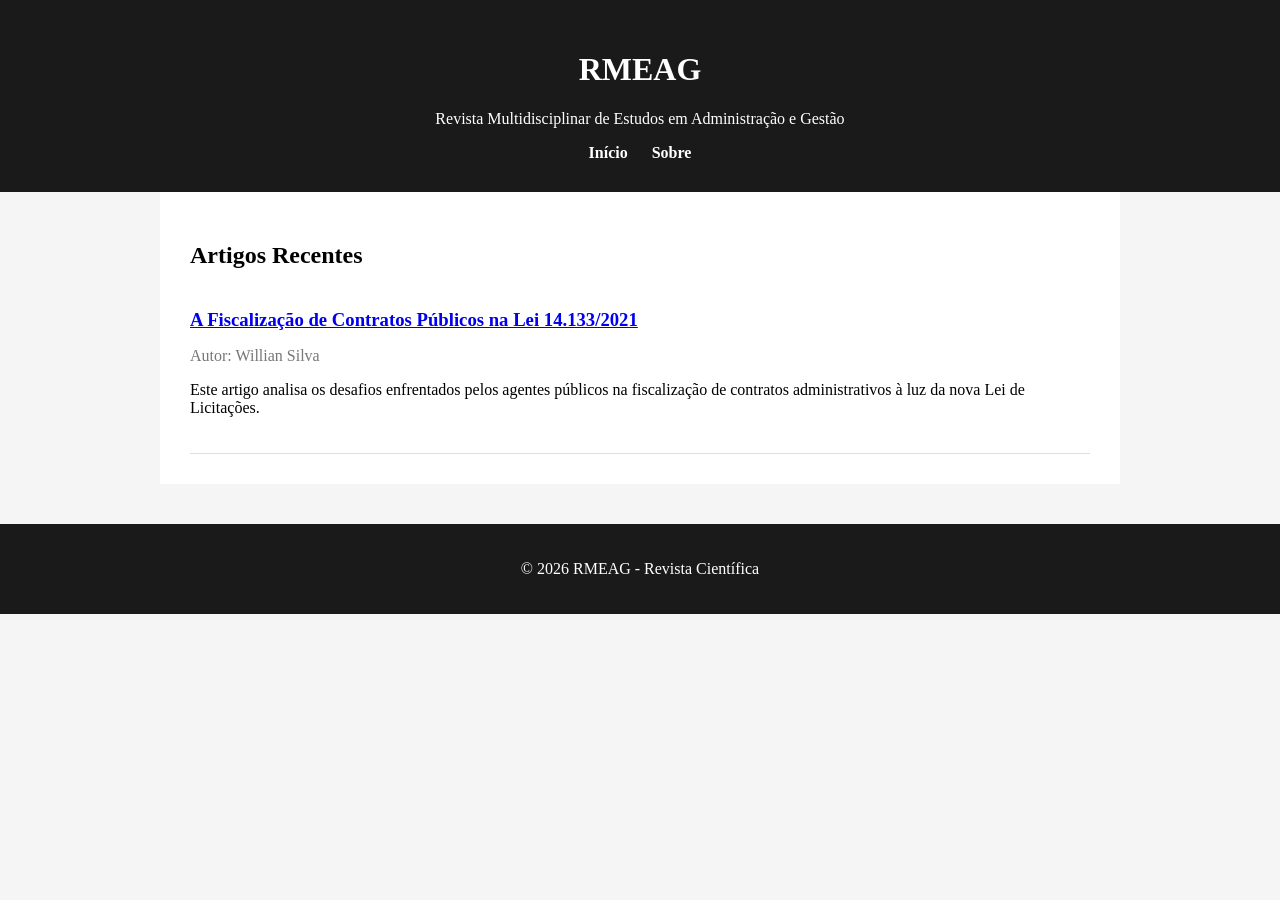
<file: index.html>
<!DOCTYPE html>
<html lang="pt-br">
<head>
<meta charset="UTF-8">
<title>RMEAG - Revista Multidisciplinar de Estudos em Administração e Gestão</title>

<link rel="stylesheet" href="css/style.css">
</head>

<body>

<header>

<h1>RMEAG</h1>
<p>Revista Multidisciplinar de Estudos em Administração e Gestão</p>

<nav>
<a href="index.html">Início</a>
<a href="sobre.html">Sobre</a>
</nav>

</header>

<section class="container">

<h2>Artigos Recentes</h2>

<article class="card">

<h3>
<a href="artigos/exemplo.html">
A Fiscalização de Contratos Públicos na Lei 14.133/2021
</a>
</h3>

<p class="autor">Autor: Willian Silva</p>

<p class="resumo">
Este artigo analisa os desafios enfrentados pelos agentes públicos na fiscalização de contratos administrativos à luz da nova Lei de Licitações.
</p>

</article>

</section>

<footer>

<p>© 2026 RMEAG - Revista Científica</p>

</footer>

</body>
</html>
</file>
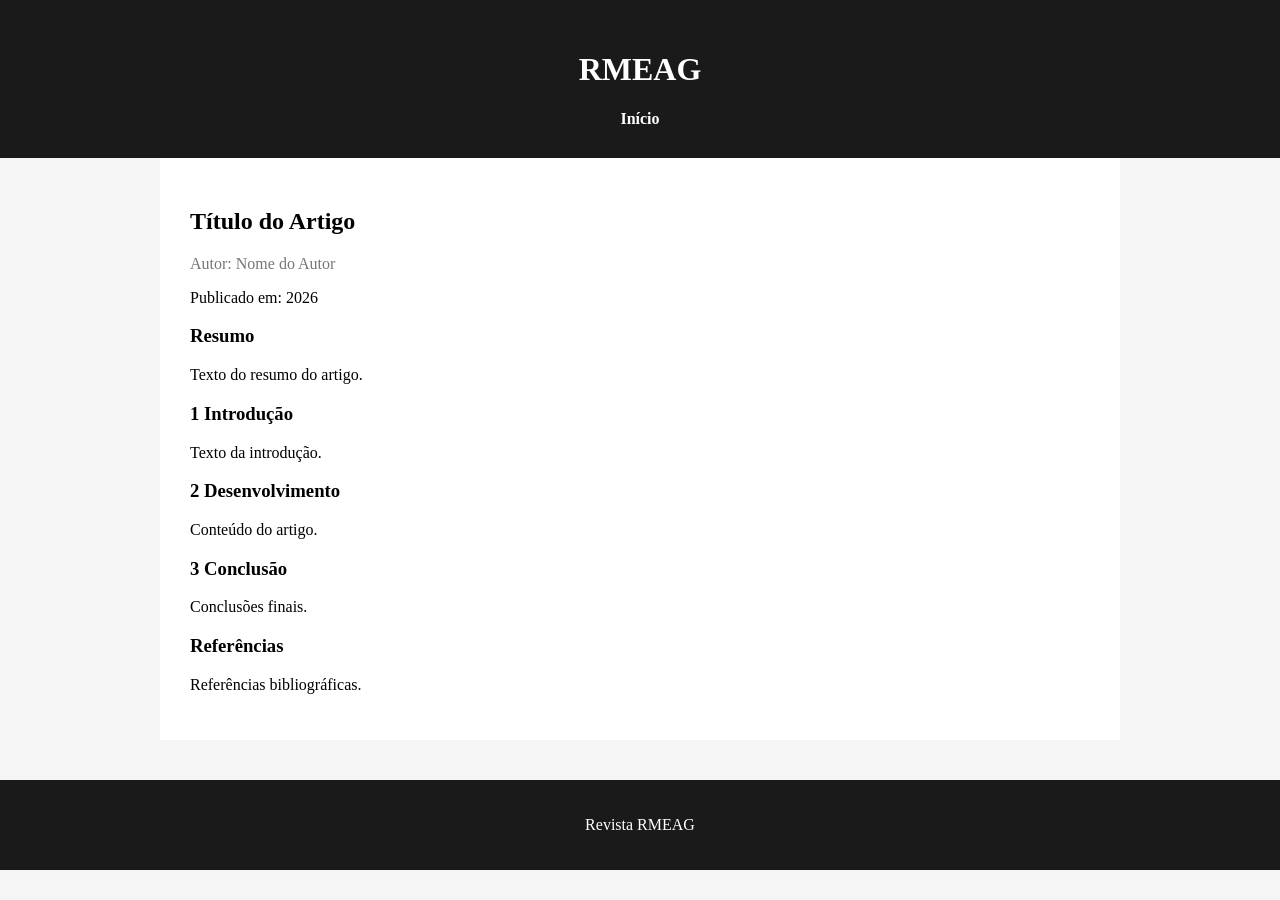
<file: artigo.html>
<!DOCTYPE html>
<html lang="pt-br">

<head>

<meta charset="UTF-8">

<title>Artigo - RMEAG</title>

<link rel="stylesheet" href="../css/style.css">

</head>

<body>

<header>

<h1>RMEAG</h1>

<nav>

<a href="../index.html">Início</a>

</nav>

</header>

<section class="container artigo">

<h2>Título do Artigo</h2>

<p class="autor">
Autor: Nome do Autor
</p>

<p class="data">
Publicado em: 2026
</p>

<h3>Resumo</h3>

<p>
Texto do resumo do artigo.
</p>

<h3>1 Introdução</h3>

<p>
Texto da introdução.
</p>

<h3>2 Desenvolvimento</h3>

<p>
Conteúdo do artigo.
</p>

<h3>3 Conclusão</h3>

<p>
Conclusões finais.
</p>

<h3>Referências</h3>

<p>
Referências bibliográficas.
</p>

</section>

<footer>

<p>Revista RMEAG</p>

</footer>

</body>

</html>
</file>
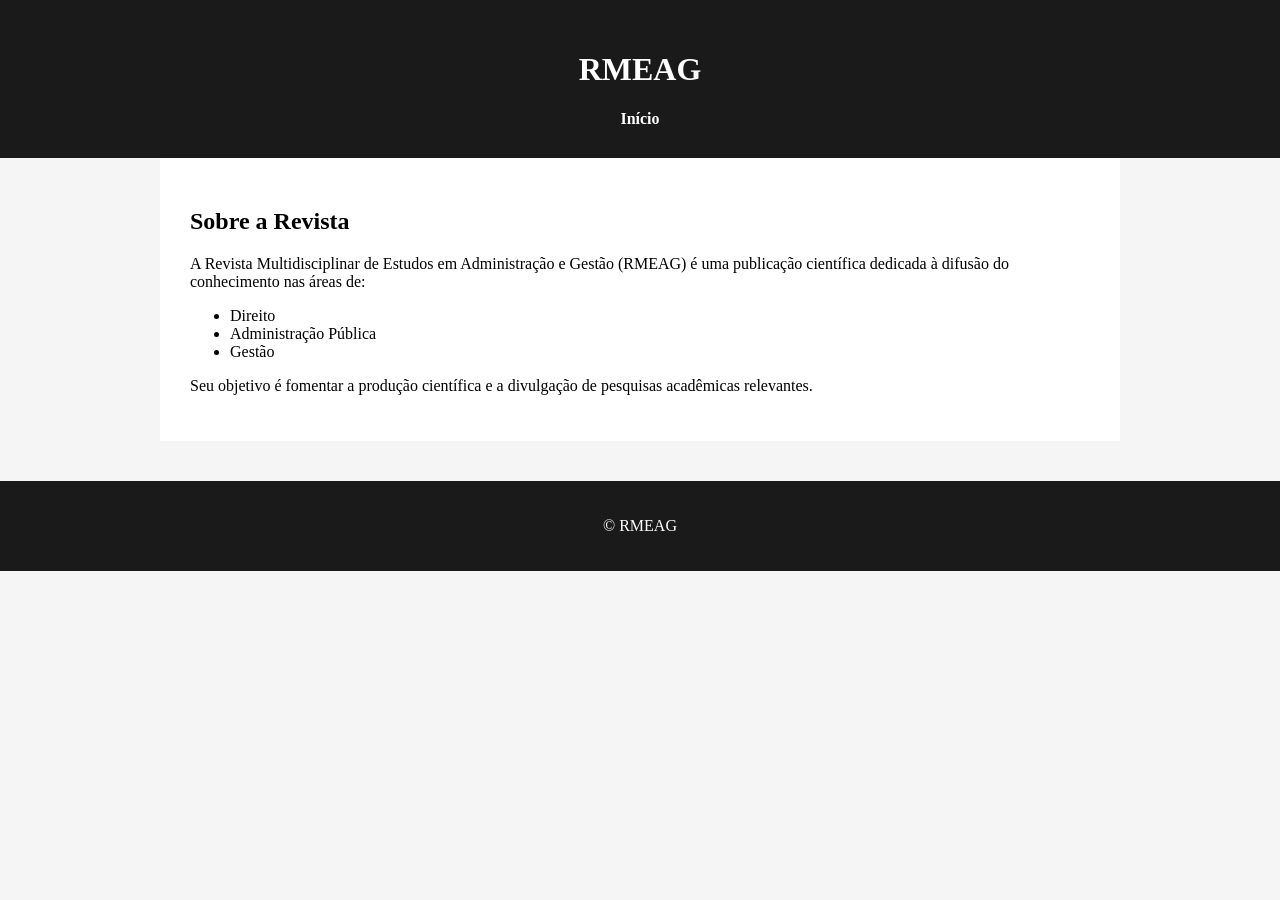
<file: sobre.html>
<!DOCTYPE html>
<html lang="pt-br">

<head>

<meta charset="UTF-8">

<title>Sobre - RMEAG</title>

<link rel="stylesheet" href="css/style.css">

</head>

<body>

<header>

<h1>RMEAG</h1>

<nav>

<a href="index.html">Início</a>

</nav>

</header>

<section class="container">

<h2>Sobre a Revista</h2>

<p>

A Revista Multidisciplinar de Estudos em Administração e Gestão (RMEAG) é uma publicação científica dedicada à difusão do conhecimento nas áreas de:

</p>

<ul>

<li>Direito</li>

<li>Administração Pública</li>

<li>Gestão</li>

</ul>

<p>

Seu objetivo é fomentar a produção científica e a divulgação de pesquisas acadêmicas relevantes.

</p>

</section>

<footer>

<p>© RMEAG</p>

</footer>

</body>

</html>
</file>
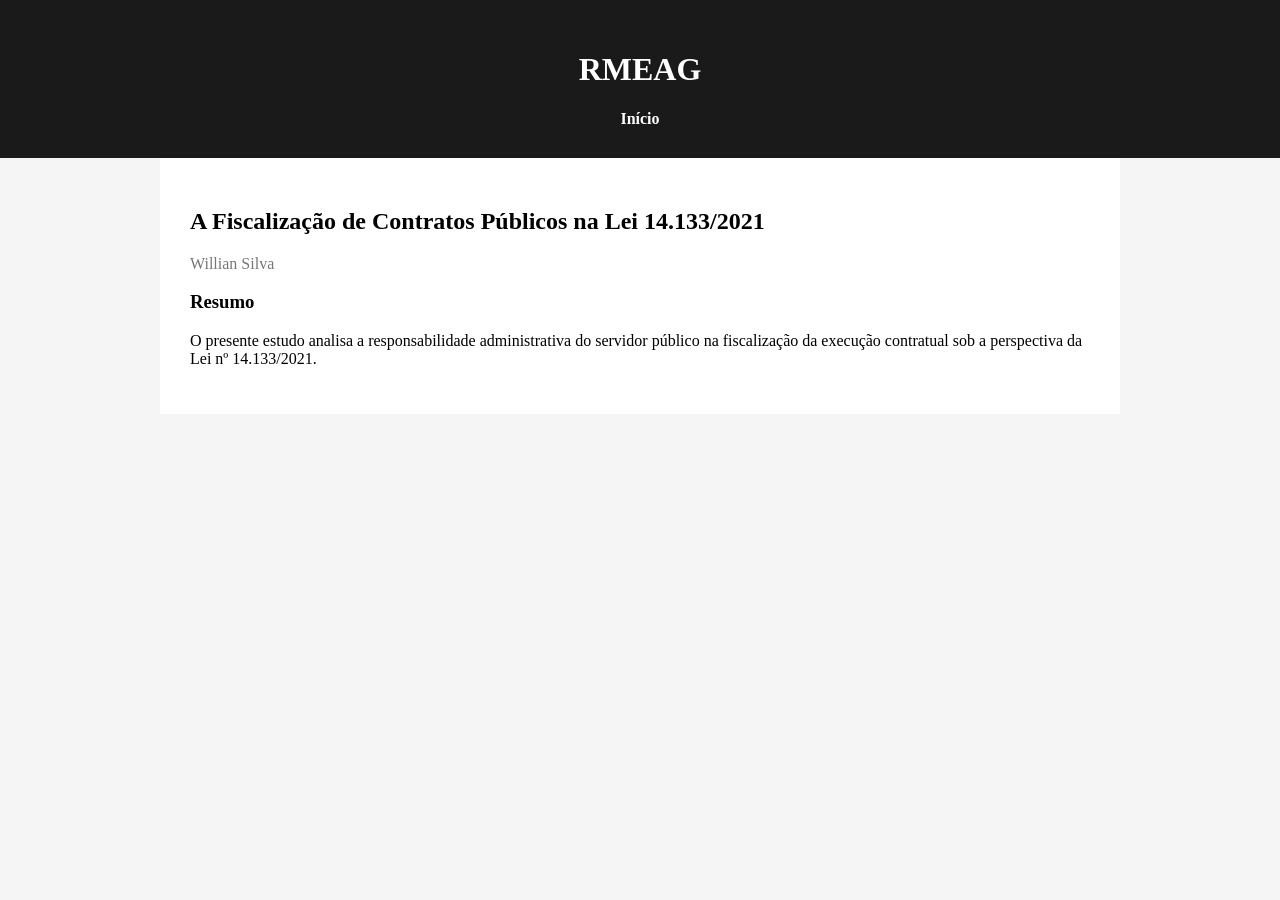
<file: artigos/exemplo.html>
<!DOCTYPE html>
<html lang="pt-br">

<head>

<meta charset="UTF-8">

<title>Fiscalização de Contratos - RMEAG</title>

<link rel="stylesheet" href="../css/style.css">

</head>

<body>

<header>

<h1>RMEAG</h1>

<nav>

<a href="../index.html">Início</a>

</nav>

</header>

<section class="container artigo">

<h2>A Fiscalização de Contratos Públicos na Lei 14.133/2021</h2>

<p class="autor">
Willian Silva
</p>

<h3>Resumo</h3>

<p>

O presente estudo analisa a responsabilidade administrativa do servidor público na fiscalização da execução contratual sob a perspectiva da Lei nº 14.133/2021.

</p>

</section>

</body>

</html>
</file>
<file: css/style.css>
body {

font-family: Georgia, serif;
margin: 0;
background: #f5f5f5;

}

header {

background: #1a1a1a;
color: white;
text-align: center;
padding: 30px;

}

nav a {

color: white;
margin: 10px;
text-decoration: none;
font-weight: bold;

}

.container {

max-width: 900px;
margin: auto;
background: white;
padding: 30px;

}

.card {

border-bottom: 1px solid #ddd;
padding: 20px 0;

}

.card h3 {

margin: 0;

}

.autor {

color: #777;

}

footer {

text-align: center;
padding: 20px;
background: #1a1a1a;
color: white;
margin-top: 40px;

}
</file>
